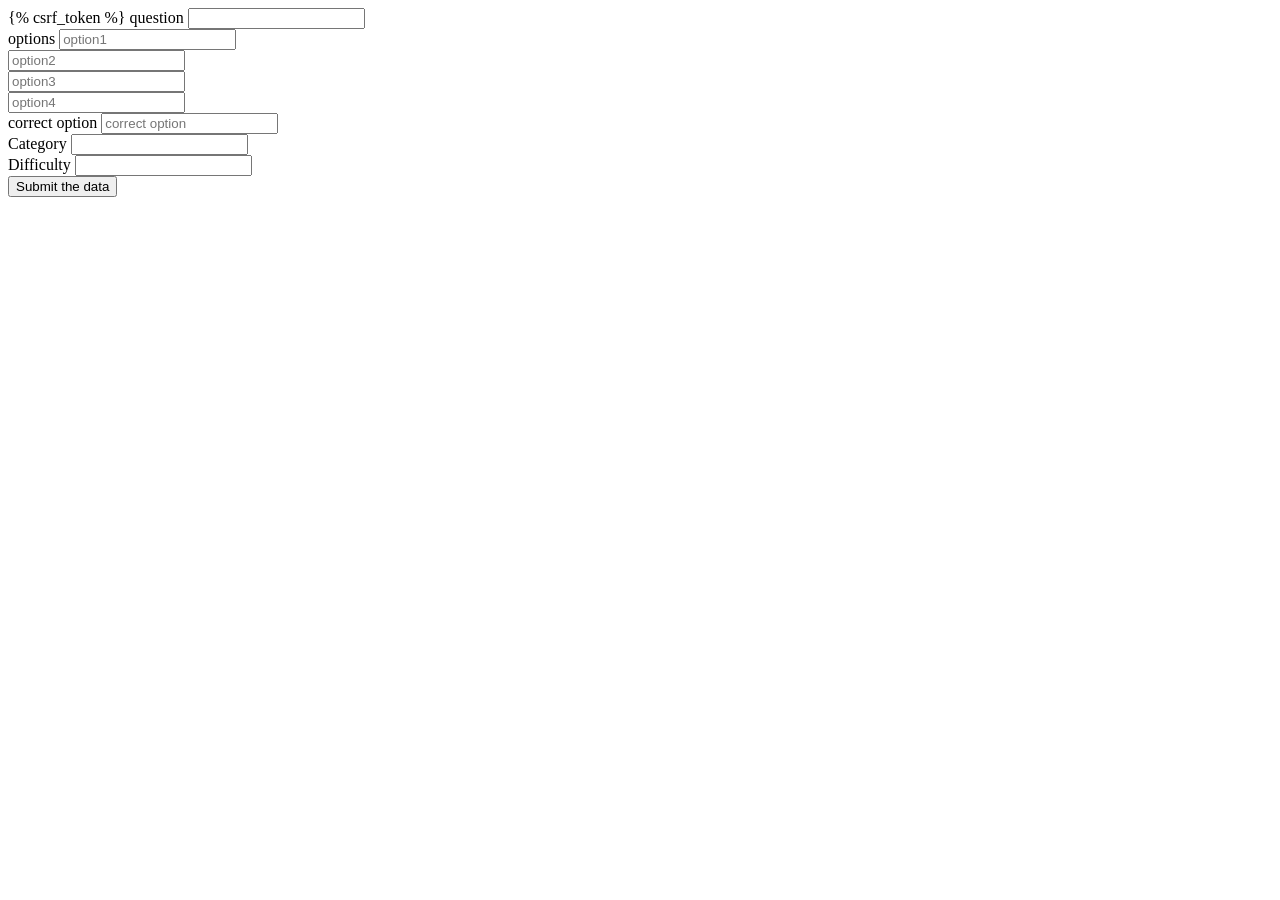
<file: template/adminpage.html>
<html>
    <body><form method="POST" action="feed">{% csrf_token %}
        <label for="question">question</label>
        <input name="question" id="question"><br>
        <label for="options">options</label>
        <input name="option1" id="option1" placeholder="option1"><br>
        <input name="option2" id="option2" placeholder="option2"><br>
        <input name="option3" id="option3" placeholder="option3"><br>
        <input name="option4" id="option4" placeholder="option4"><br>
        <label for="correct">correct option</label>
        <input type="tyext" name="correct" id="correct" placeholder="correct option"><br>
        <label name="category" >Category</label>
        <input type="text" name='category' id="category"><br>
        <label name="difficulty" >Difficulty</label>
        <input type="text" name='difficulty' id="difficulty"><br>
        
        <input type="submit" value="Submit the data">
    </form>
    </body>
</html>
</file>
